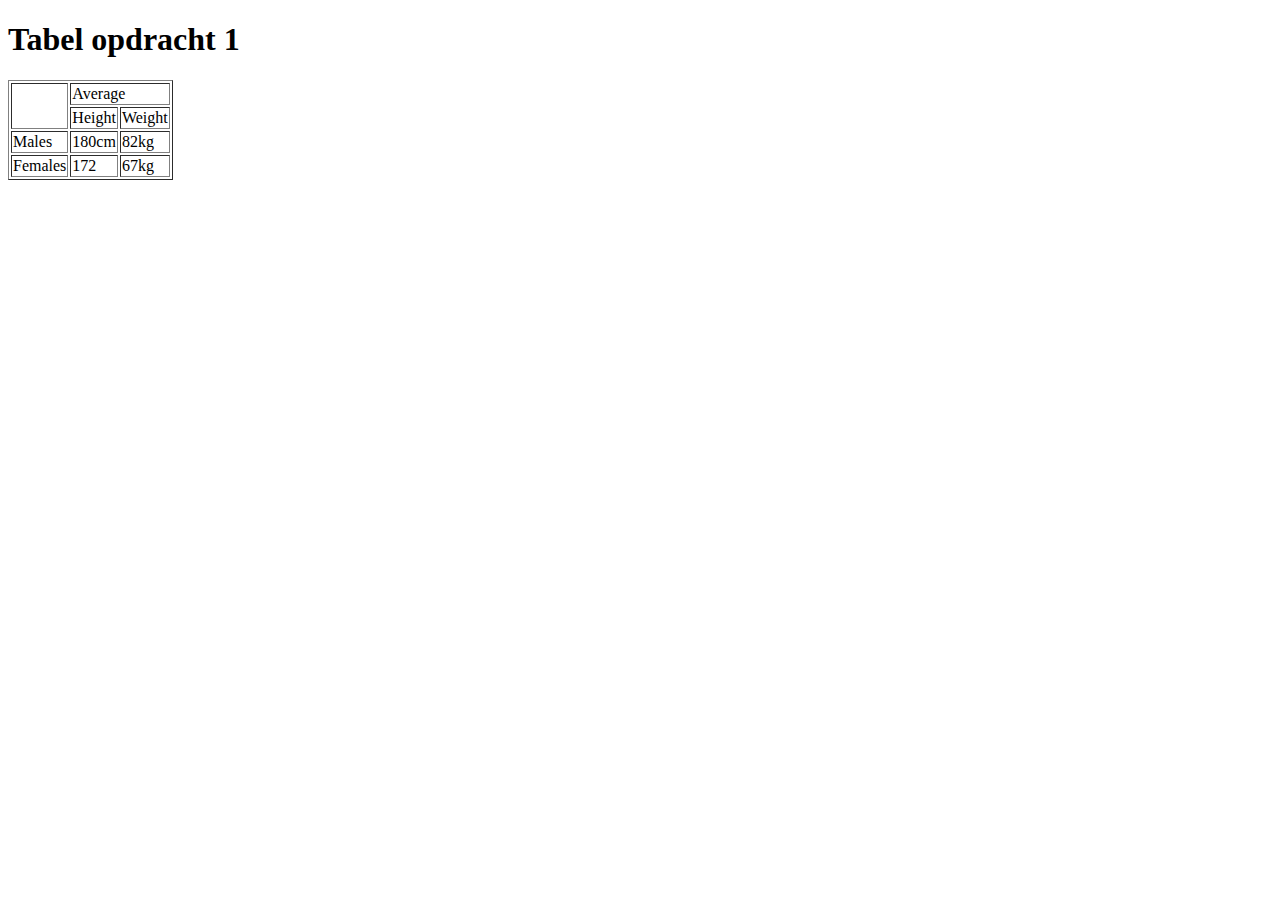
<file: Border.html>
<!DOCTYPE html>
<html lang="en">
<head>
    <meta charset="UTF-8">
    <title>Tabel</title>
</head>
<h1>
    Tabel opdracht 1
</h1>
<body>
<table border="1">
    <tr>
        <td rowspan ="2"></td>
        <td colspan ="2"> Average</td>
    </tr>
    <tr>
        <td>Height</td>
        <td>Weight</td>
    </tr>
    <tr>
        <td>Males</td>
        <td>180cm</td>
        <td>82kg</td>
    </tr>
    <tr>
        <td>Females</td>
        <td>172</td>
        <td>67kg</td>
    </tr>
</table>
</body>
</html>
</file>
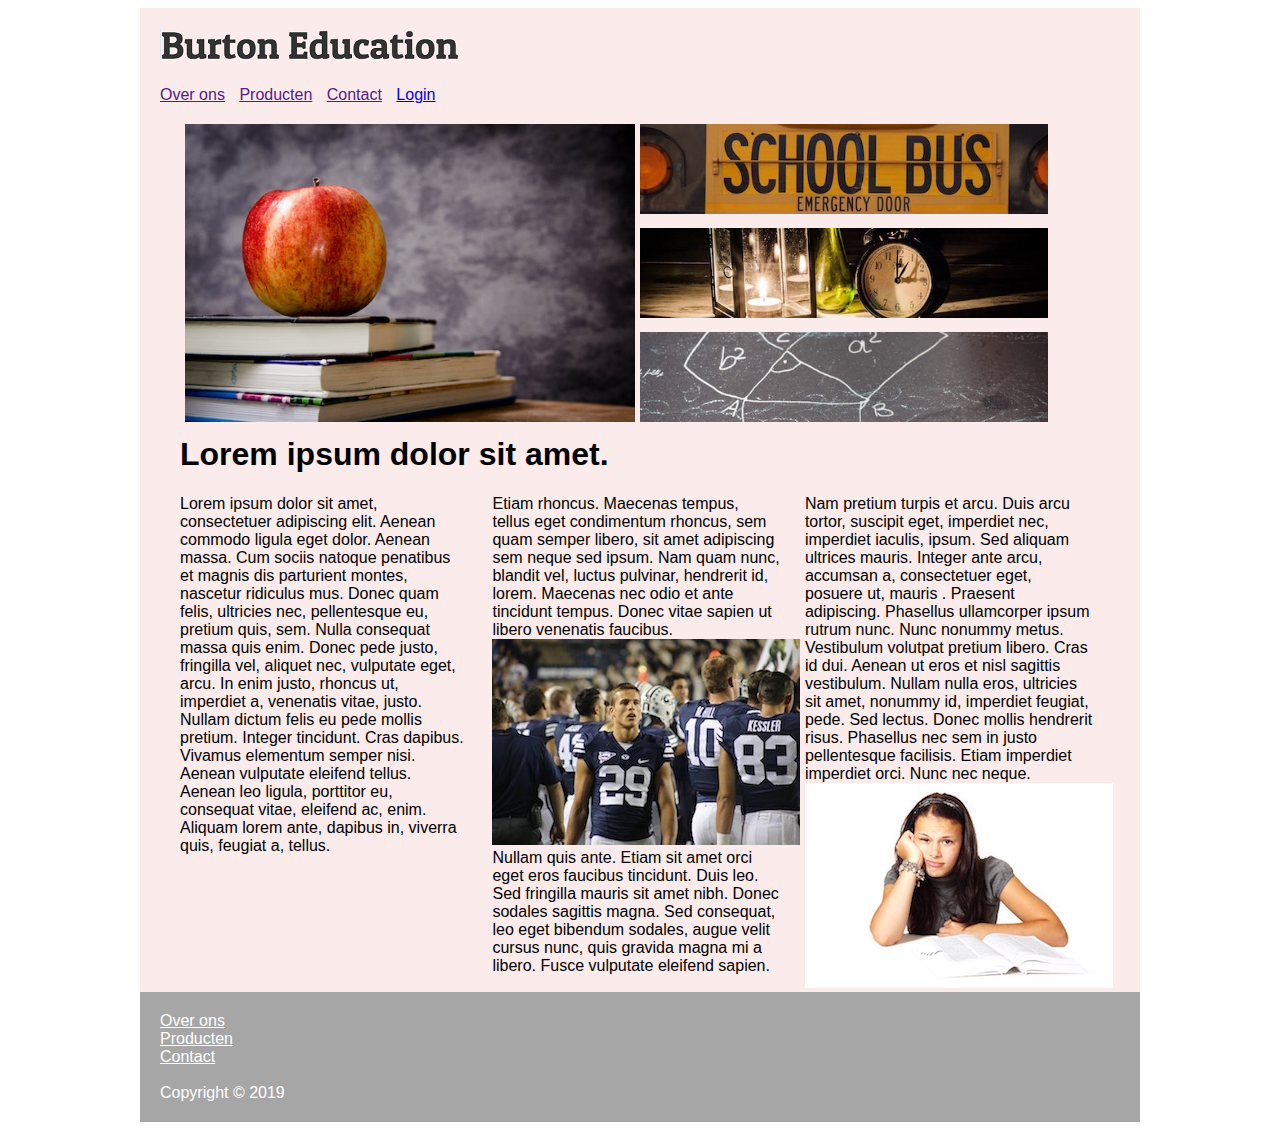
<file: Burton Education/Burton.html>
<!DOCTYPE html>
<html lang="en">
<head>
    <meta charset="UTF-8">
    <link rel= "stylesheet" type="text/css" href="Education.css">
    <title>Burton Education</title>
    <style>
    </style>
</head>
<div id="wrapper">
<header>
    <img src="img/burton_logo.png" alt="">
</header>
<nav>
    <a href="">Over ons</a>
    <a href="">Producten</a>
    <a href="">Contact</a>
    <a href="Formulier.html">Login</a>
</nav>
<div id="appel">
    <img class="appel" src="img/appel.jpg" alt="appel">
</div> <!-- appel -->
<div id="visuals">
    <img class="bus" src="img/bus.jpg" alt="bus">
    <img class="desk" src="img/desk.jpg" alt="desk">
    <img class="plein" src="img/pythagoras.jpg" alt="plein">
</div> <!-- visuals -->
<div>
    <h1>Lorem ipsum dolor sit amet.</h1>
    <article>
        Lorem ipsum dolor sit amet, consectetuer adipiscing elit.
        Aenean commodo ligula eget dolor. Aenean massa.
        Cum sociis natoque penatibus et magnis dis parturient montes, nascetur ridiculus mus.
        Donec quam felis, ultricies nec, pellentesque eu, pretium quis, sem. Nulla consequat massa quis enim.
        Donec pede justo, fringilla vel, aliquet nec, vulputate eget, arcu. In enim justo, rhoncus ut, imperdiet a, venenatis vitae, justo.
        Nullam dictum felis eu pede mollis pretium. Integer tincidunt. Cras dapibus. Vivamus elementum semper nisi.
        Aenean vulputate eleifend tellus. Aenean leo ligula, porttitor eu, consequat vitae, eleifend ac, enim. Aliquam lorem ante, dapibus in, viverra quis, feugiat a, tellus.
    </article>
    <article>
        Etiam rhoncus. Maecenas tempus, tellus eget condimentum rhoncus, sem quam semper libero, sit amet adipiscing sem neque sed ipsum.
        Nam quam nunc, blandit vel, luctus pulvinar, hendrerit id, lorem.
        Maecenas nec odio et ante tincidunt tempus. Donec vitae sapien ut libero venenatis faucibus.
        <img src="img/football.jpg" alt="Football">
        Nullam quis ante. Etiam sit amet orci eget eros faucibus tincidunt. Duis leo.
        Sed fringilla mauris sit amet nibh. Donec sodales sagittis magna. Sed consequat, leo eget bibendum sodales, augue velit cursus nunc, quis gravida magna mi a libero. Fusce vulputate eleifend sapien.
    </article>
    <article id="last-article">
        Nam pretium turpis et arcu. Duis arcu tortor, suscipit eget, imperdiet nec, imperdiet iaculis, ipsum.
        Sed aliquam ultrices mauris. Integer ante arcu, accumsan a, consectetuer eget, posuere ut, mauris .
        Praesent adipiscing. Phasellus ullamcorper ipsum rutrum nunc. Nunc nonummy metus. Vestibulum volutpat pretium libero.
        Cras id dui. Aenean ut eros et nisl sagittis vestibulum. Nullam nulla eros, ultricies sit amet, nonummy id, imperdiet feugiat, pede.
        Sed lectus. Donec mollis hendrerit risus. Phasellus nec sem in justo pellentesque facilisis. Etiam imperdiet imperdiet orci. Nunc nec neque.
        <img src="img/book.jpg" alt="book">
    </article>
</div>
    <footer>
        <a href="">Over ons</a><br>
        <a href="">Producten</a><br>
        <a href="">Contact</a><br><br>
        Copyright &copy; 2019
    </footer>
</div><!-- wrapper -->
</body>
</html>
</file>
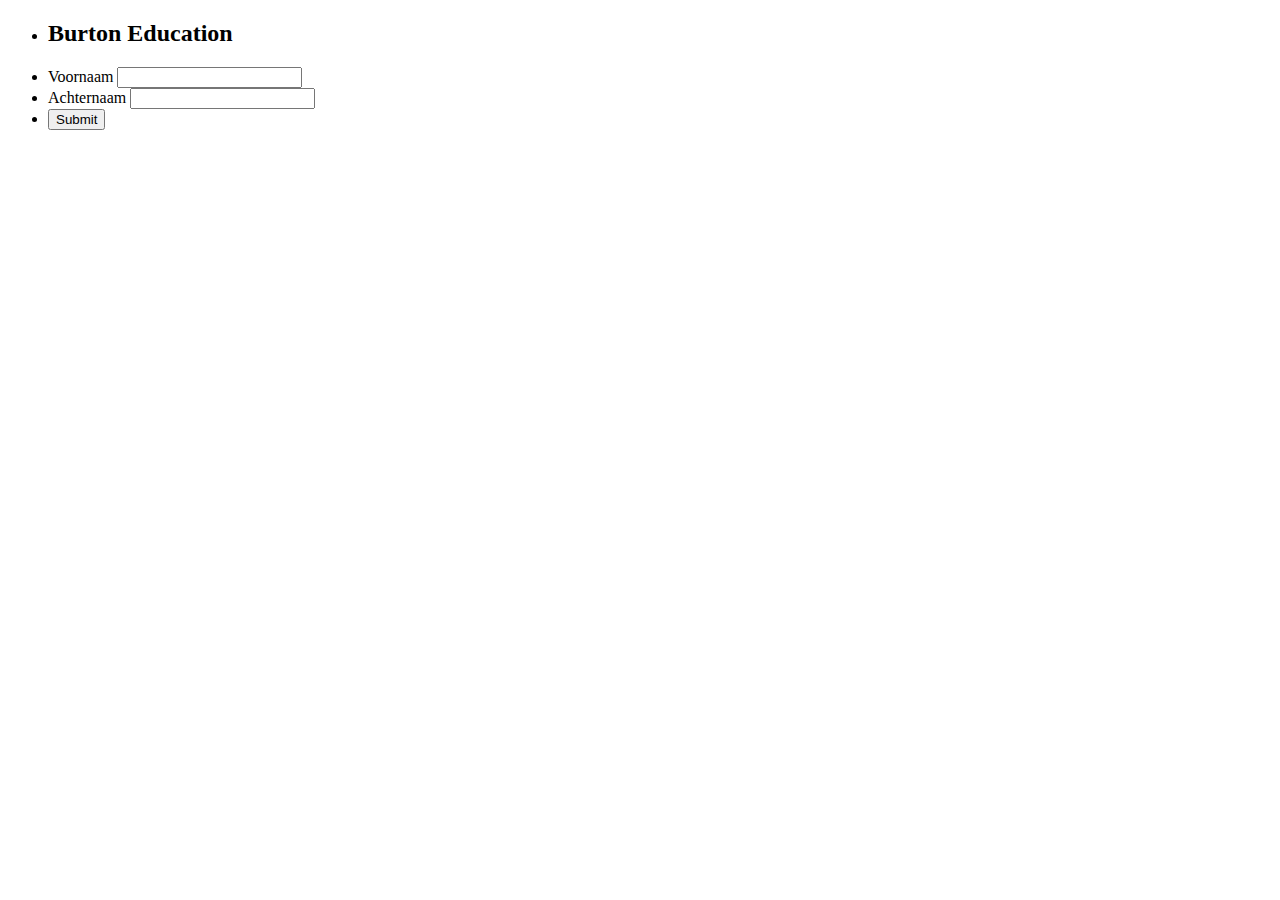
<file: Burton Education/Formulier.html>
<!DOCTYPE html>
<html lang="en">
<head>
    <meta charset="UTF-8">
    <title>Burton Education</title>
</head>
<body>
<form action="http://www.savatarian.com/html5/form.php" method="post"></form>
<ul>
    <li>
        <h2>Burton Education</h2>
    </li>
    <li>
        <label for="voornaam">Voornaam</label>
        <input type="text" name="voornaam">
    </li>
    <li>
        <label for="achternaam">Achternaam</label>
        <input type="text" name="Achternaam">
    </li>
    <li>
        <input type="submit" name="knop">
    </li>
</ul>
</body>
</html>
</file>
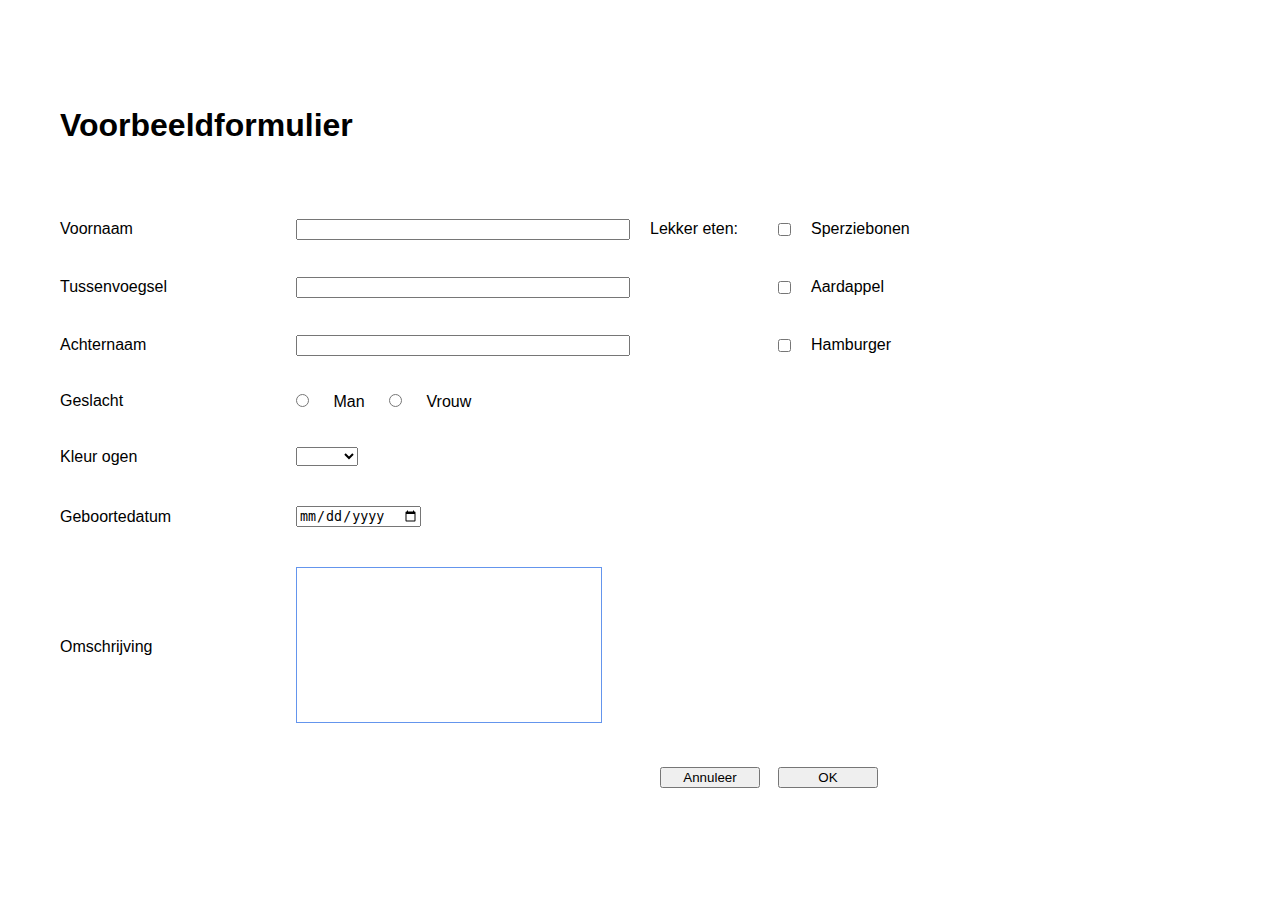
<file: Burton Education/Lekkereten.html>
<!DOCTYPE html>
<html lang="en">
<head>
    <meta charset="UTF-8">
    <link rel= "stylesheet" type="text/css" href="Formulier.css">
    <title>Formulier</title>
</head>
<body>
<form action="" method="post">
    <h1>Voorbeeldformulier</h1>

    <label for="voornaam">Voornaam</label>
    <input class="textinput" type="text" name="voornaam" id="voornaam">

    <label for="eten">Lekker eten:</label>
    <div class="eten">
        <input type="checkbox">
        <label>Sperziebonen</label>
    </div>

    <label for="tussenvoegsel">Tussenvoegsel</label>
    <input class="textinput" type="text" name="tussenvoegsel" id="tussenvoegsel">

   <div></div>
    <div class="eten">
        <input type="checkbox">
        <label>Aardappel</label>
    </div>

    <label for="achternaam">Achternaam</label>
    <input class="textinput" type="text" name="achternaam" id="achternaam">

    <div></div>
    <div class="eten">
        <input type="checkbox">
        <label>Hamburger</label>
    </div>

    <label>Geslacht</label>
    <div id="geslacht">
    <input id="radio" type="radio" name="geslacht" value="m">
    <label>Man</label>
    <input type="radio" name="geslacht" value="v">
    <label>Vrouw</label>
    </div>
    <div></div>
    <div></div>

    <label for="oogkleur">Kleur ogen</label>
    <div class="oogkleur" id="oogkleur">
    <select>
        <option value="leeg"></option>
        <option value="Groen">Groen</option>
        <option value="Blauw">Blauw</option>
        <option value="Bruin">Bruin</option>
        <option value="Grijs">Grijs</option>
        <option value="Overig">Overig</option>
    </select>
    </div>

    <label for="datum">Geboortedatum</label>
    <div class="datum" id="datum">
    <input id="date" type="date">
    </div>
    <div></div>
    <div></div>

    <label for="omschrijving">Omschrijving</label>
    <div class="omschrijving" id="omschrijving">
        <textarea></textarea>
    </div>

    <div></div>
    <div></div>
    <div></div>
    <div></div>

    <div class="annuleer">
    <button class="annuleer" type="reset">Annuleer</button>
    </div>

    <div class="submit">
        <button class="submit" type="submit">OK</button>
    </div>
</form>
</body>
</html>
</file>
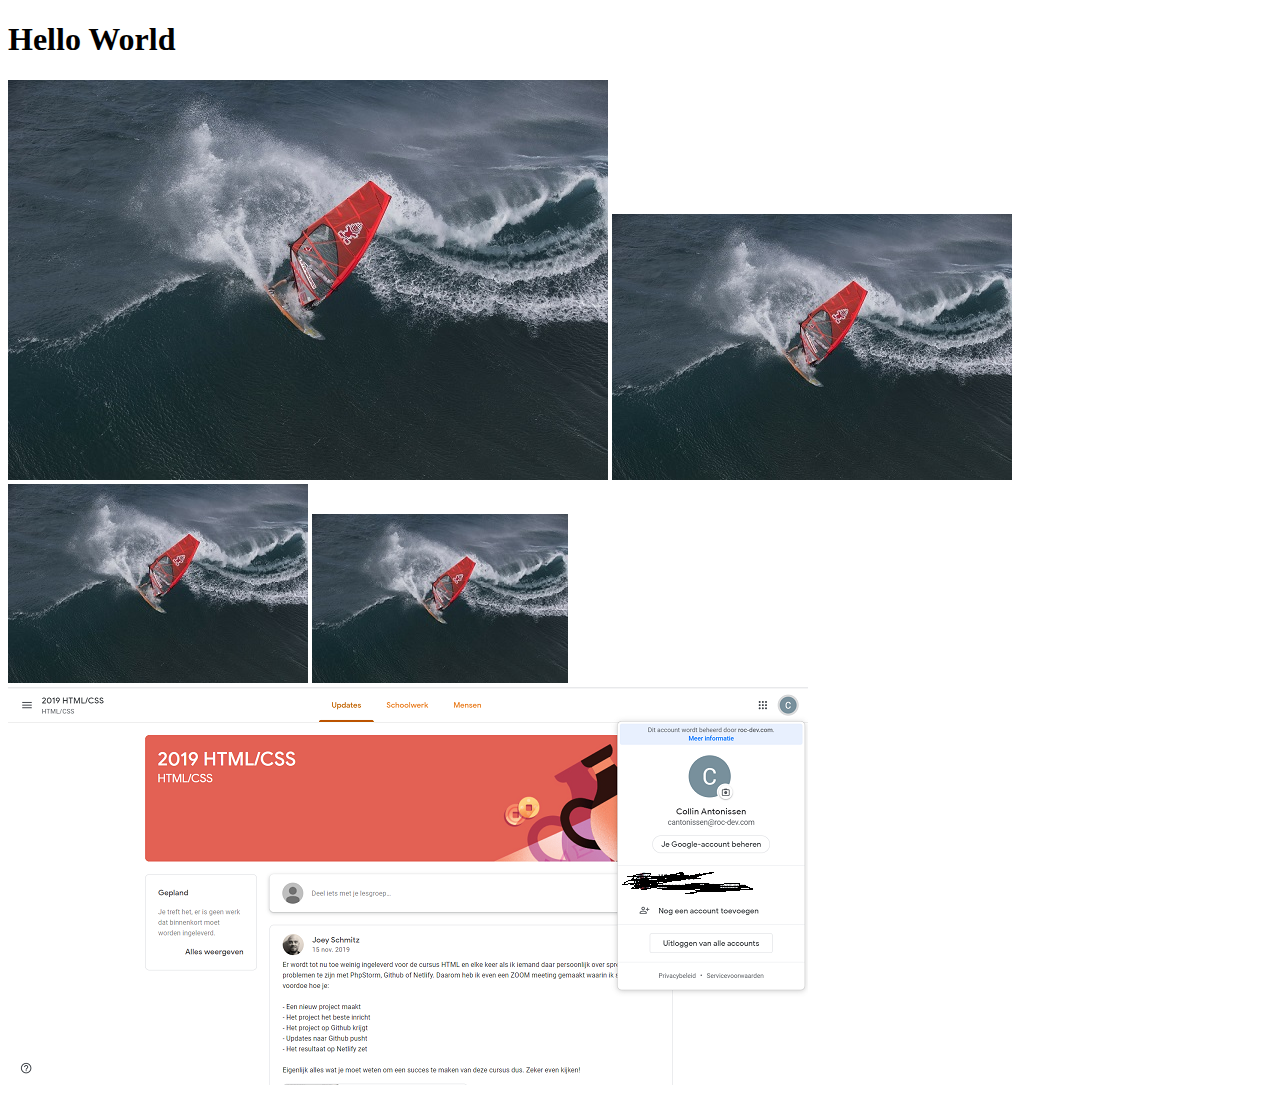
<file: opdracht1/helloWorld.html>
<!DOCTYPE html>
<html lang="en">
<head>
    <meta charset="UTF-8">
    <title>Hello World!</title>
</head>
<body>
    <h1>Hello World</h1>
    <img src="img/600.jpg">
    <img src="img/400.jpg">
    <img src="img/300.jpg">
    <img src="img/256.jpg">
    <img src="img/classrooms.PNG">
</body>
</html>
</file>
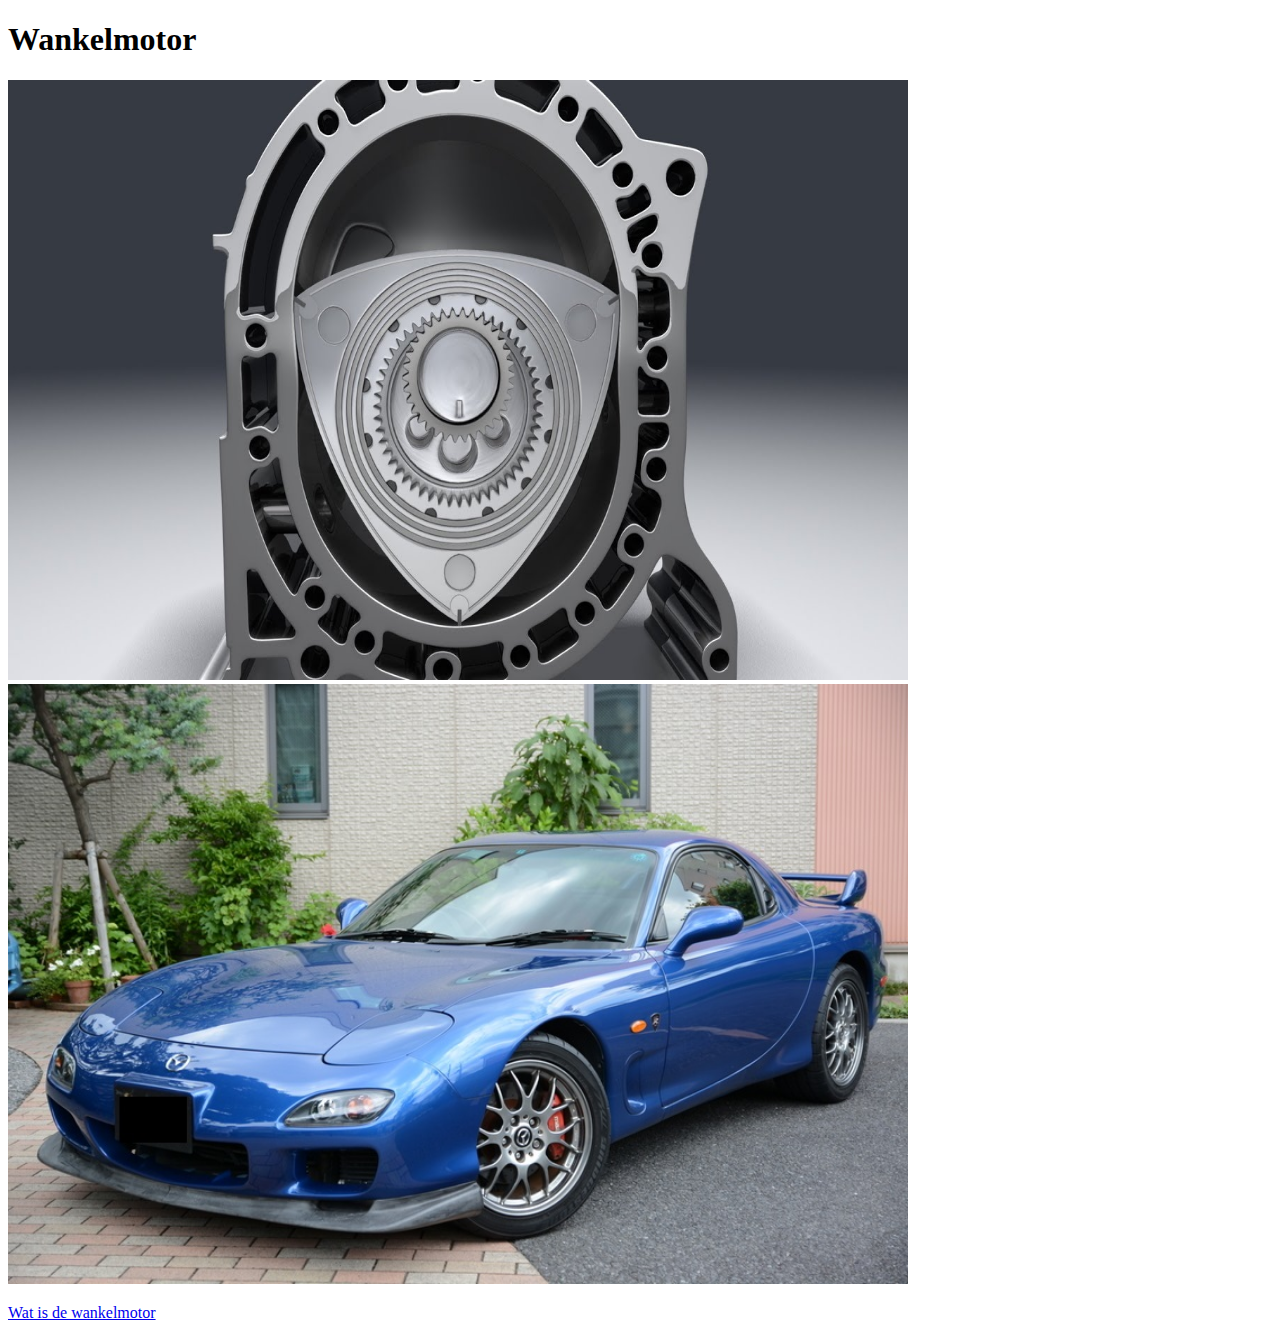
<file: opdracht2/rotary page 1.htm>
﻿<!DOCTYPE html>
<html lang="nl">
<head>
<title>Wankelmotor</title>
</head>
<body>

<h1>Wankelmotor</h1>

<img src="rotary1.jpg" alt="Wankelmotor" width="900" height="600">

<img src="spiritR.jpg" alt="RX-7" width="900" height="600">

<p><a href="rotary%20page%202.htm">Wat is de wankelmotor</a><p>

</body>
</html>
</file>
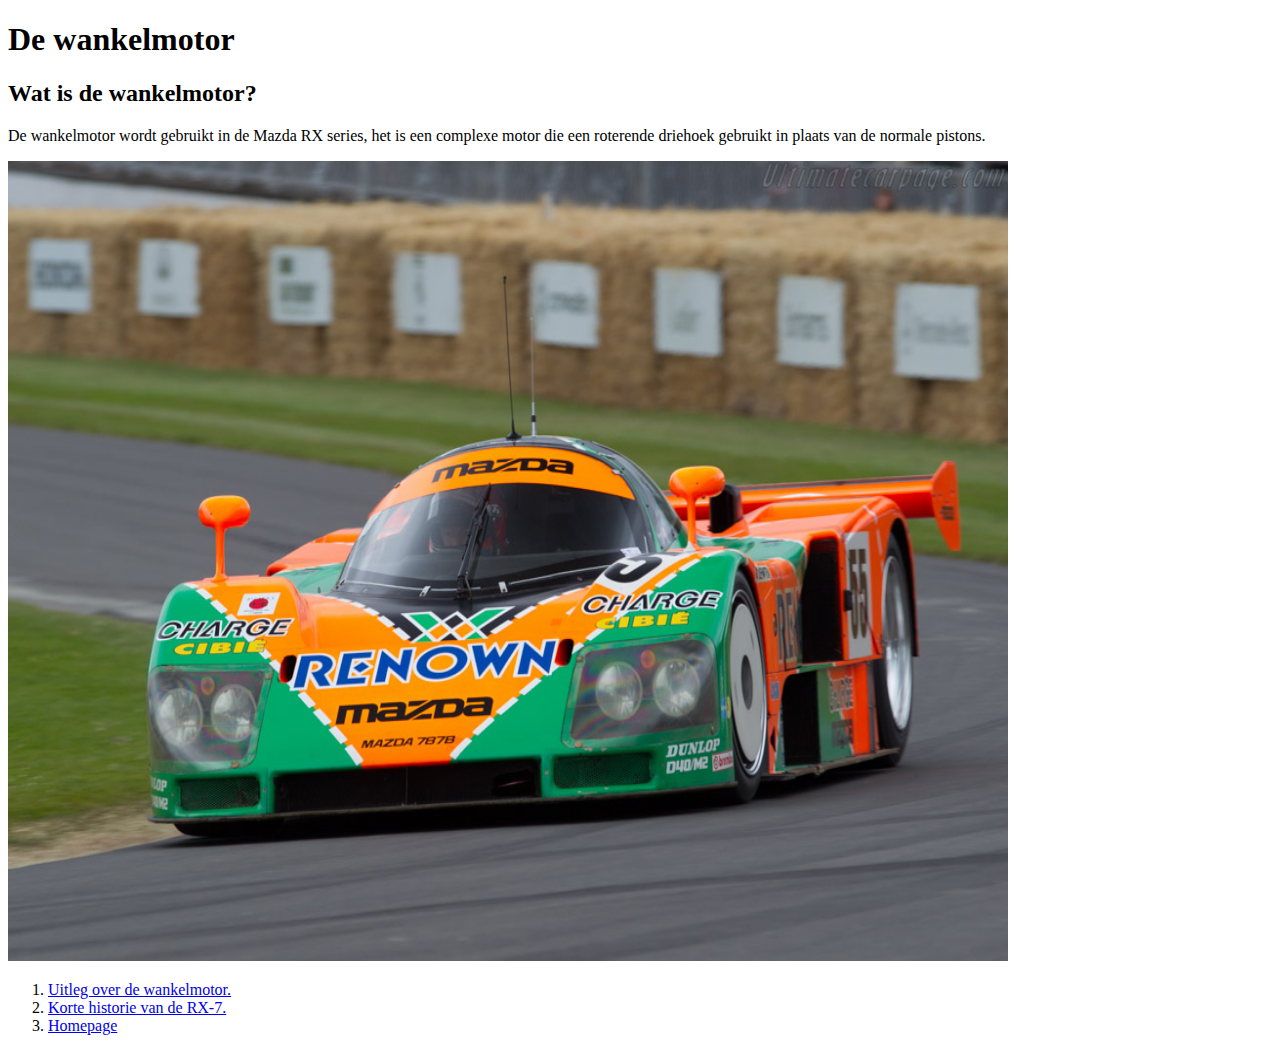
<file: opdracht2/rotary page 2.htm>
﻿<!DOCTYPE html>
<html lang="nl">
<head>
<title>Rotary Engines</title>
</head>
<body>

<h1>De wankelmotor</h1>

<h2>Wat is de wankelmotor?</h2>

<p>De wankelmotor wordt gebruikt in de Mazda RX series, het is een complexe motor die een roterende driehoek gebruikt in plaats van de normale pistons.</p>

<img src="787.jpg" alt="de legendarische Mazda 787b" width="1000" height="800">
<ol>
<li><a href="https://www.youtube.com/watch?v=sd6pJtR4PaY">Uitleg over de wankelmotor.</a></li>

<li><a href="https://topgear.nl/autonieuws/mazda-rx-7-is-veertig-jaar/">Korte historie van de RX-7.</a></li>

<li><a href="rotary%20page%201.htm">Homepage</a></li>
</ol>

</body>
</html>
</file>
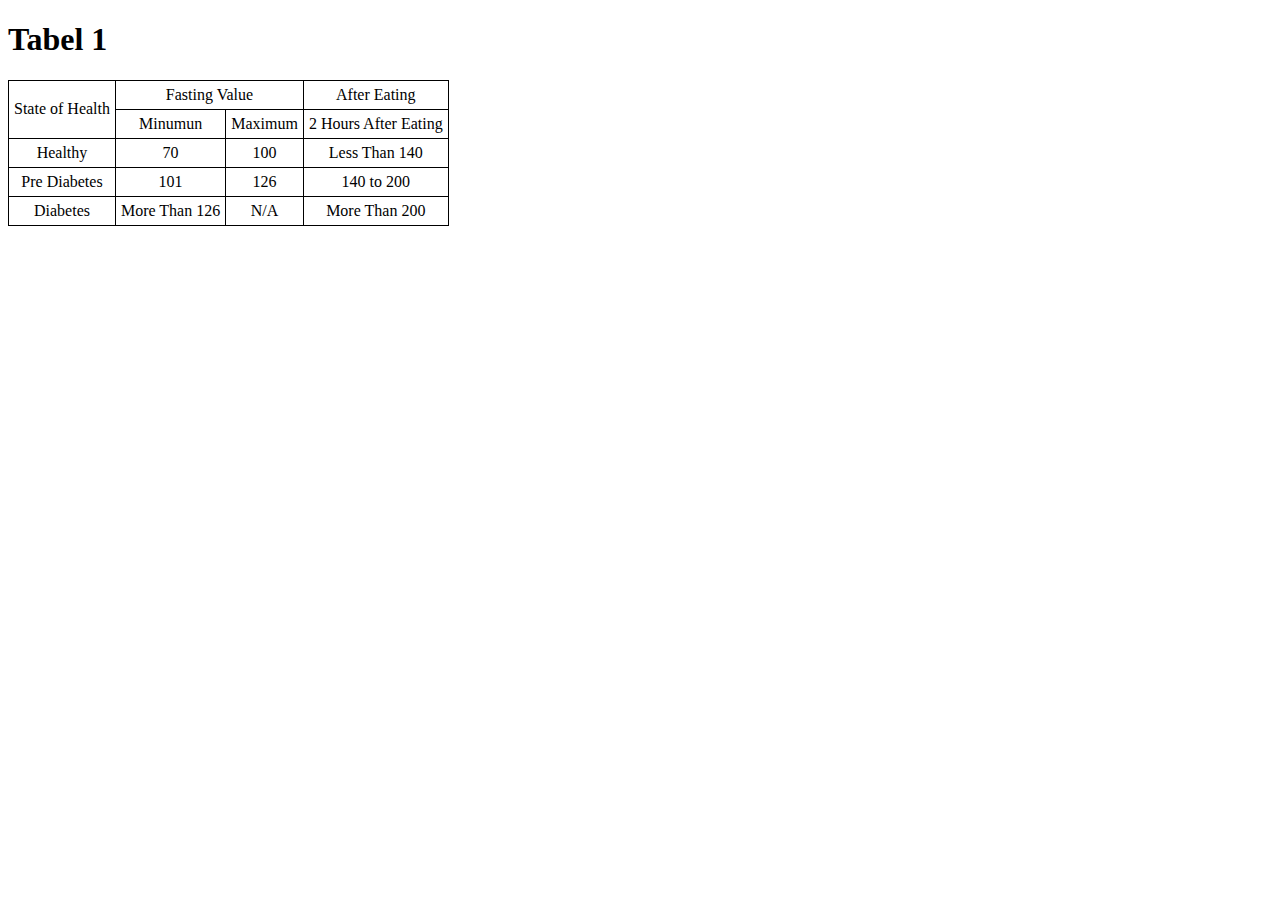
<file: opdracht3/Tabel1.html>
<!DOCTYPE html>
<html lang="en" xmlns="http://www.w3.org/1999/html">
<head>
    <meta charset="UTF-8">
    <title>Tabel 1</title>
    <style>
        table {
            text-align: center;
            border-style: hidden;
            border: 1px solid black;
            border-collapse: collapse;
        }
        td, th {
            padding: 5px;
        }

    </style>
</head>
<h1>Tabel 1</h1>
<body>
<table border="1">
    <tr>
        <td rowspan ="2">State of Health</td>
        <td colspan="2">Fasting Value</td>
        <td>After Eating</td>
    </tr>
    <tr>
    <td>Minumun</td>
    <td>Maximum</td>
    <td>2 Hours After Eating</td>
    </tr>
    <tr>
        <td>Healthy</td>
        <td>70</td>
        <td>100</td>
        <td>Less Than 140</td>
    </tr>
    <tr>
        <td>Pre Diabetes</td>
        <td>101</td>
        <td>126</td>
        <td>140 to 200</td>
    </tr>
    <tr>
        <td>Diabetes</td>
        <td>More Than 126</td>
        <td>N/A</td>
        <td>More Than 200</td>
    </tr>
</table>


</body>
</html>
</file>
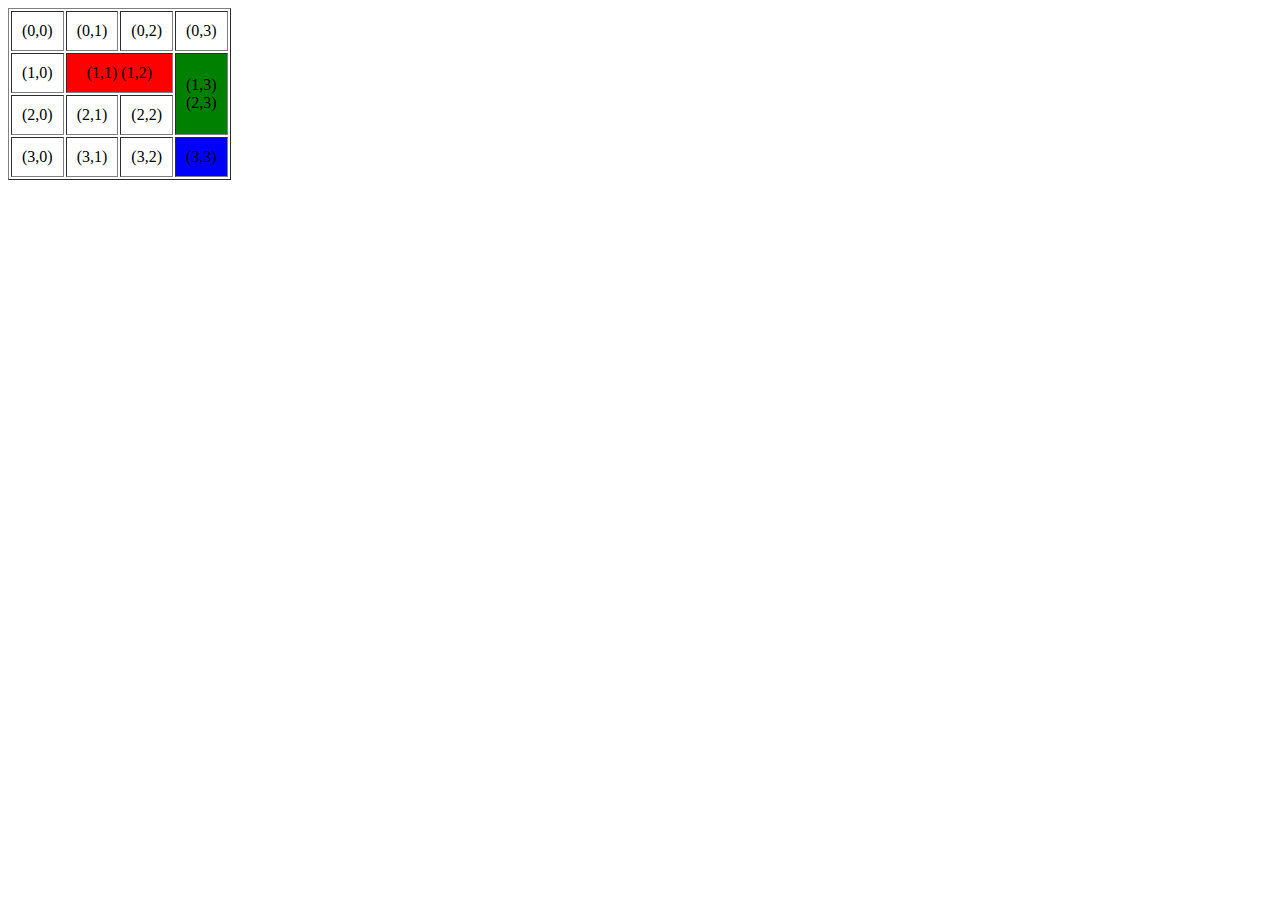
<file: opdracht3/Tabel2.html>
<!DOCTYPE html>
<html lang="en">
<head>
    <meta charset="UTF-8">
    <title>Tabel 2</title>
    <style>
        table{
            text-align: center;
            word-wrap: break-word;
        }
        td, tr{
            padding: 10px;
        }
    </style>
</head>
<body>
<table border = "1">
    <tr>
        <td>(0,0)</td>
        <td>(0,1)</td>
        <td>(0,2)</td>
        <td>(0,3)</td>
    </tr>
    <tr>
        <td>(1,0)</td>
        <td bgcolor="red" colspan="2">(1,1) (1,2)</td>
        <td bgcolor="green" rowspan="2">(1,3)<br>(2,3)</td>
    </tr>
    <tr>
        <td>(2,0)</td>
        <td>(2,1)</td>
        <td>(2,2)</td>
    </tr>
    <tr>
        <td>(3,0)</td>
        <td>(3,1)</td>
        <td>(3,2)</td>
        <td bgcolor="blue">(3,3)</td>
    </tr>
</table>
</body>
</html>
</file>
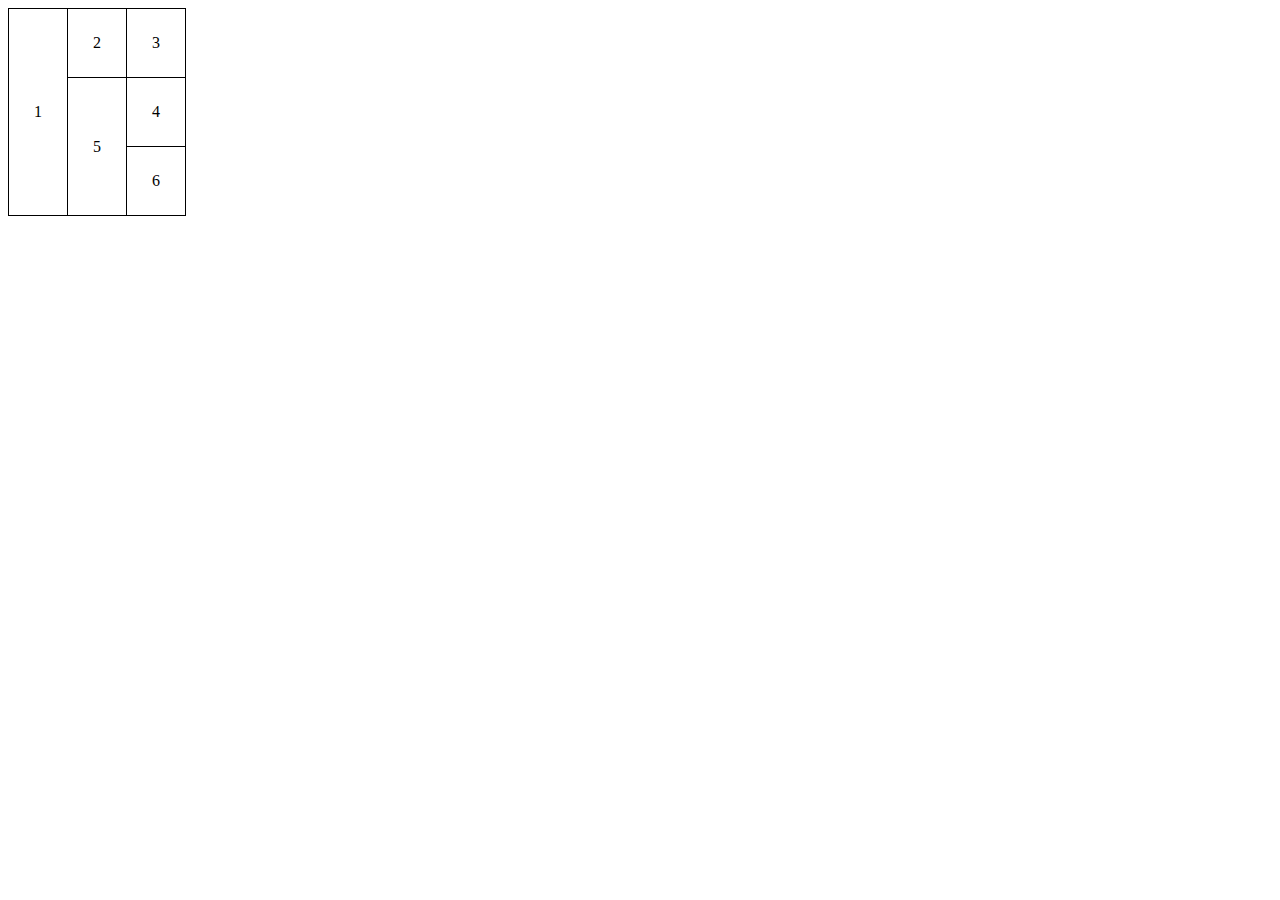
<file: opdracht3/Tabel3.html>
<!DOCTYPE html>
<html lang="en">
<head>
    <meta charset="UTF-8">
    <title>Tabel 3</title>
    <style>
        table {
            text-align: center;
            border-style: solid;
            border-collapse: collapse;
            border-color: black;
        }
        td, tr {
            padding: 25px;
        }
    </style>
</head>
<body>
<table border="1">
    <tr>
        <td rowspan="4">1</td>
        <td rowspan="2">2</td>
        <td rowspan="1">3</td>
    </tr>
    <tr>
        <td rowspan="2">4</td>
    </tr>
    <tr>
        <td rowspan="2">5</td>
    </tr>
    <tr>
        <td rowspan="1">6</td>
    </tr>
</table>

</body>
</html>
</file>
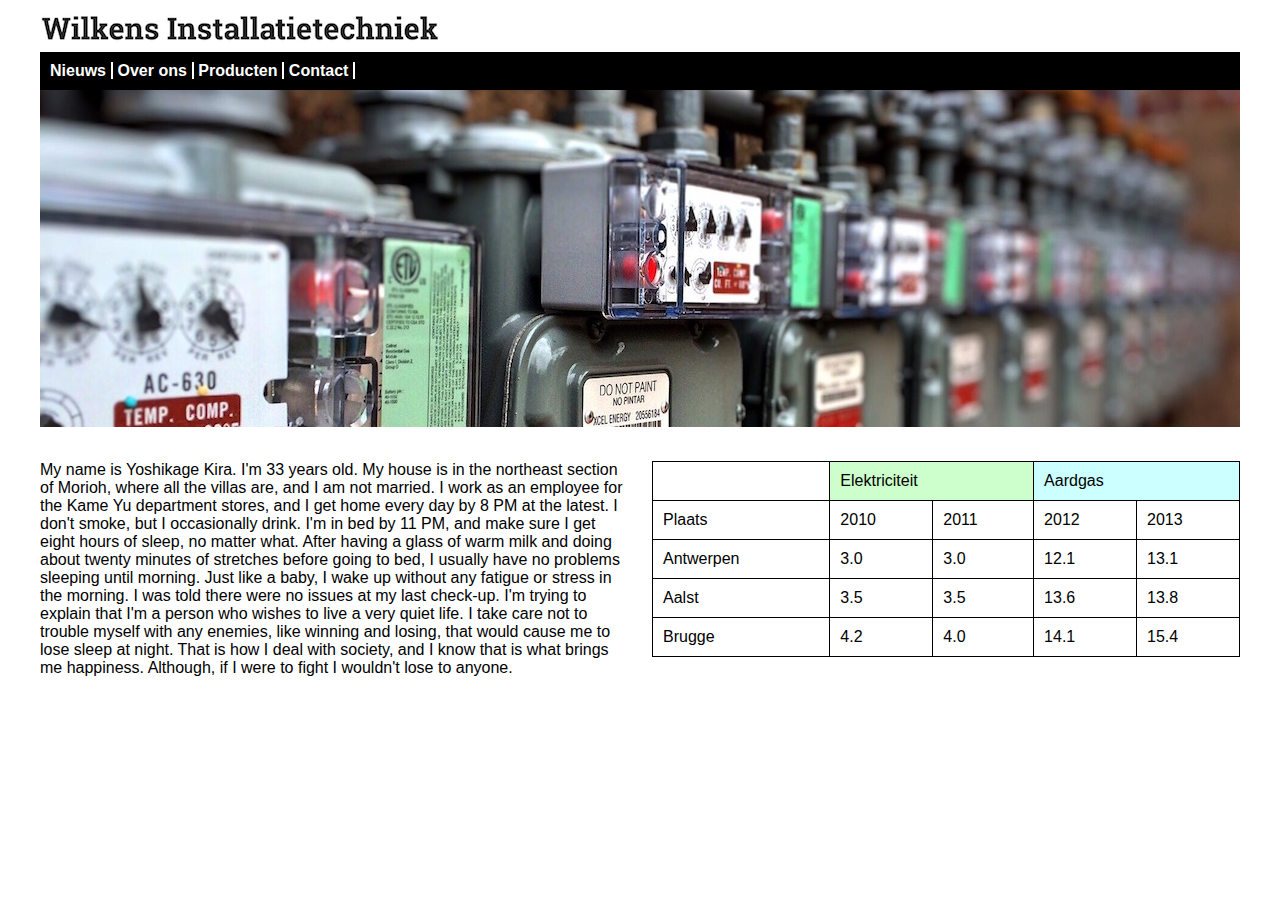
<file: opdracht4/Wilkens.html>
<!DOCTYPE html>
<html lang="en">
<head>
    <meta charset="UTF-8">
    <link rel= "stylesheet" type="text/css" href="Wilkens.css">
    <title>Wilkens Elektrische Installatie</title>
</head>
<body>
<div class ="wrapper">
<header><img src="img/wilkens_logo.png">
<nav>
    <a href="">Nieuws</a>
    <a href="">Over ons</a>
    <a href="">Producten</a>
    <a href="">Contact</a>
</nav>
</header>
<main>
    <img src="img/elektriciteit.jpg">
</main>
<article>
    My name is Yoshikage Kira. I'm 33 years old. My house is in the northeast section of Morioh, where all the villas are, and I am not married.
    I work as an employee for the Kame Yu department stores, and I get home every day by 8 PM at the latest. I don't smoke, but I occasionally drink.
    I'm in bed by 11 PM, and make sure I get eight hours of sleep, no matter what.
    After having a glass of warm milk and doing about twenty minutes of stretches before going to bed, I usually have no problems sleeping until morning.
    Just like a baby, I wake up without any fatigue or stress in the morning. I was told there were no issues at my last check-up.
    I'm trying to explain that I'm a person who wishes to live a very quiet life.
    I take care not to trouble myself with any enemies, like winning and losing, that would cause me to lose sleep at night.
    That is how I deal with society, and I know that is what brings me happiness. Although, if I were to fight I wouldn't lose to anyone.
</article>
<table>
    <tr>
        <td></td>
        <td bgcolor="ccffcc" colspan="2">Elektriciteit</td>
        <td bgcolor="#ccffff" colspan="2">Aardgas</td>
    </tr>
    <tr>
        <td>Plaats</td>
        <td>2010</td>
        <td>2011</td>
        <td>2012</td>
        <td>2013</td>
    </tr>
    <tr>
        <td>Antwerpen</td>
        <td>3.0</td>
        <td>3.0</td>
        <td>12.1</td>
        <td>13.1</td>
    </tr>
    <tr>
        <td>Aalst</td>
        <td>3.5</td>
        <td>3.5</td>
        <td>13.6</td>
        <td>13.8</td>
    </tr>
    <tr>
        <td>Brugge</td>
        <td>4.2</td>
        <td>4.0</td>
        <td>14.1</td>
        <td>15.4</td>
    </tr>
</table>
</div> <!-- wrapper -->
</body>
</html>
</file>
<file: Burton Education/Education.css>
body {
    font-family: "Arial", "sans-serif";
}

div#wrapper, footer{
    margin:auto;
    width: 1000px;
    background-color: rgb(251, 235, 235);
    padding: 20px;
    box-sizing: border-box;
}
nav {
    margin-top: 20px;
    margin-bottom: 20px;
}
nav a {
    margin-right: 10px;
}
div#appel, div#visuals {
    width: 50%;
    float: left;
}
img.appel{
    padding-left: 25px;
    width: 450px;
}
img.bus, img.desk, img.plein{
    padding-right: 0px;
    width: 408px;
    margin-bottom: 10px;
}
article{
    display:inline-block;
    width: 30%;
    margin-left: 20px;
    vertical-align: top;
}
article#last-article{
    padding-right: 0px;
}
h1 {
    margin-left: 20px;
}
footer{
    background-color: rgb(166,166,166);
    color: white;
    margin-left: -20px;
    margin-bottom: -20px;
}
footer a{
    color: white;
}
</file>
<file: Burton Education/Formulier.css>
* {
    /*border: dotted 1px grey;*/
    margin: 10px;
    align-self: center;
}

body {
    margin: 0;
    padding: 30px;
    font-family: "Arial", "sans-serif";
}
form {
    display: grid;
    grid-template-columns: 20% 30% 10% 40%;
    grid-template-rows: 150px auto;
}

h1{
    grid-column: 1/5;
}

.eten{
    display: flex;
    grid-column: 4/5;
}

.oogkleur{
    display: flex;
    width: 200px;
    grid-column: 2/5;
    border-style: solid;
    border: 1px cornflowerblue;
}

.datum{
    width: 100px;
}

text{
    width: 200px;
    height: 200px;
    border: solid 1px cornflowerblue;
}

.annuleer{
    width: 100px;
}

#radio, select, #date, #input {
    margin-left: 0;
}

textarea {
    width: 300px;
    height: 150px;
    border: 1px cornflowerblue;
    border-style: solid;
    resize: none;
    margin-left: 0px;
}
#button{
    width: 100px;
    text-overline: Annuleer;
}

.submit{
    width: 100px;
}
</file>
<file: opdracht4/Wilkens.css>
body {
    font-family: "Arial", "sans-serif"
}

nav {
    background-color:black;
    padding: 10px;
}
nav a {
    color: white;
    font-weight: bold;
    text-decoration: none;
    border-right: 2px solid white;
    padding-right: 5px;
}
div.wrapper {
    width: 1200px;
    margin: auto;
}
table {
    border: 1px solid black;
    border-collapse: collapse;
    width: 49%;
    margin-top: 30px;
}

td {
    padding: 10px;
    border: 1px solid black;
}
article  {
float:left;
    width: 49%;
    margin-top: 30px;
    margin-right: 2%;
}
</file>
